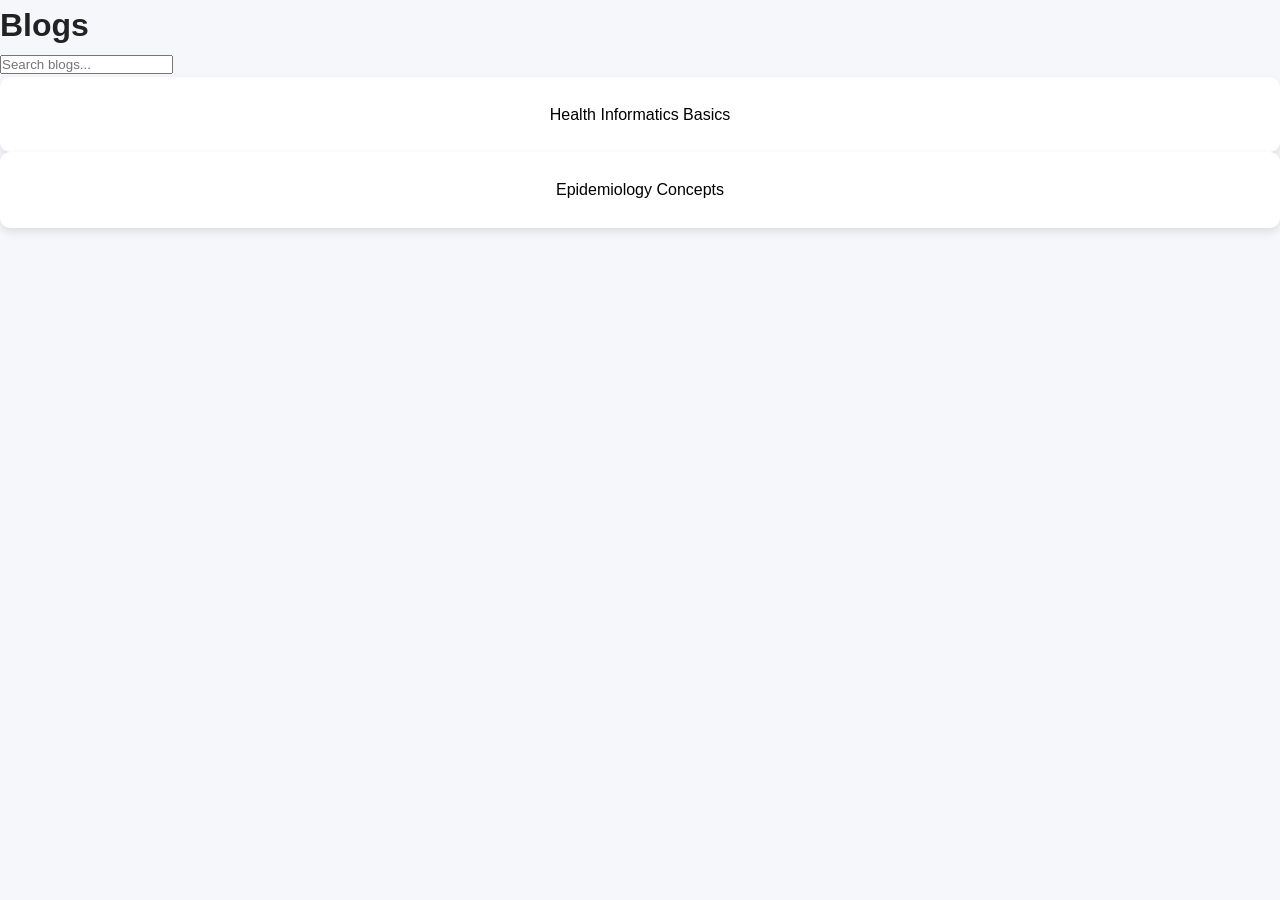
<file: blogs.html>
<!DOCTYPE html>
<html>
<head>
<link rel="stylesheet" href="style.css">
<script src="script.js"></script>
</head>

<body>

<div class="section">
  <h1>Blogs</h1>

  <input type="text" id="search" placeholder="Search blogs...">

  <div class="card">Health Informatics Basics</div>
  <div class="card">Epidemiology Concepts</div>

</div>

</body>
</html>
</file>
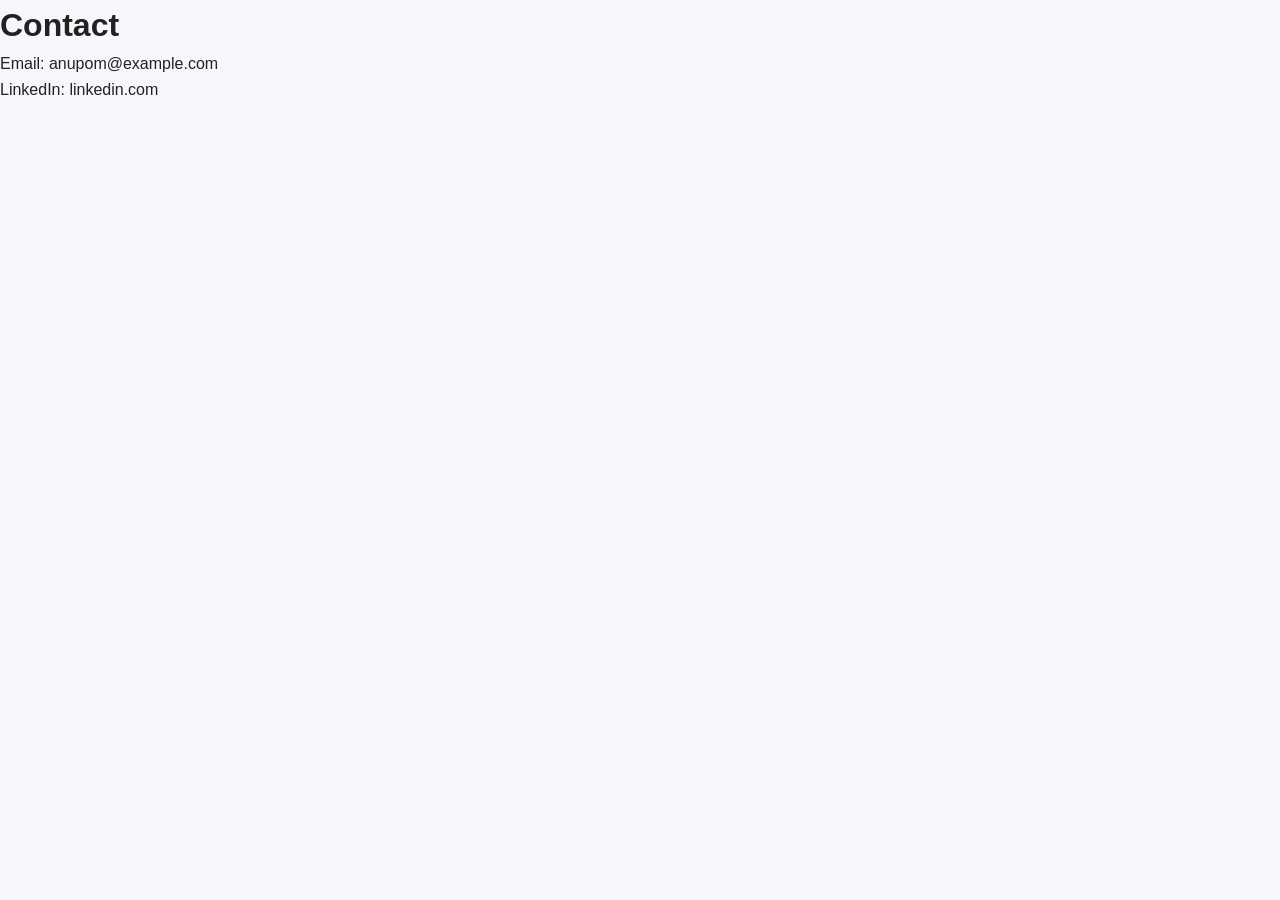
<file: contact.html>
<!DOCTYPE html>
<html>
<head>
<link rel="stylesheet" href="style.css">
</head>

<body>

<div class="section">
  <h1>Contact</h1>

  <p>Email: anupom@example.com</p>
  <p>LinkedIn: linkedin.com</p>

</div>

</body>
</html>
</file>
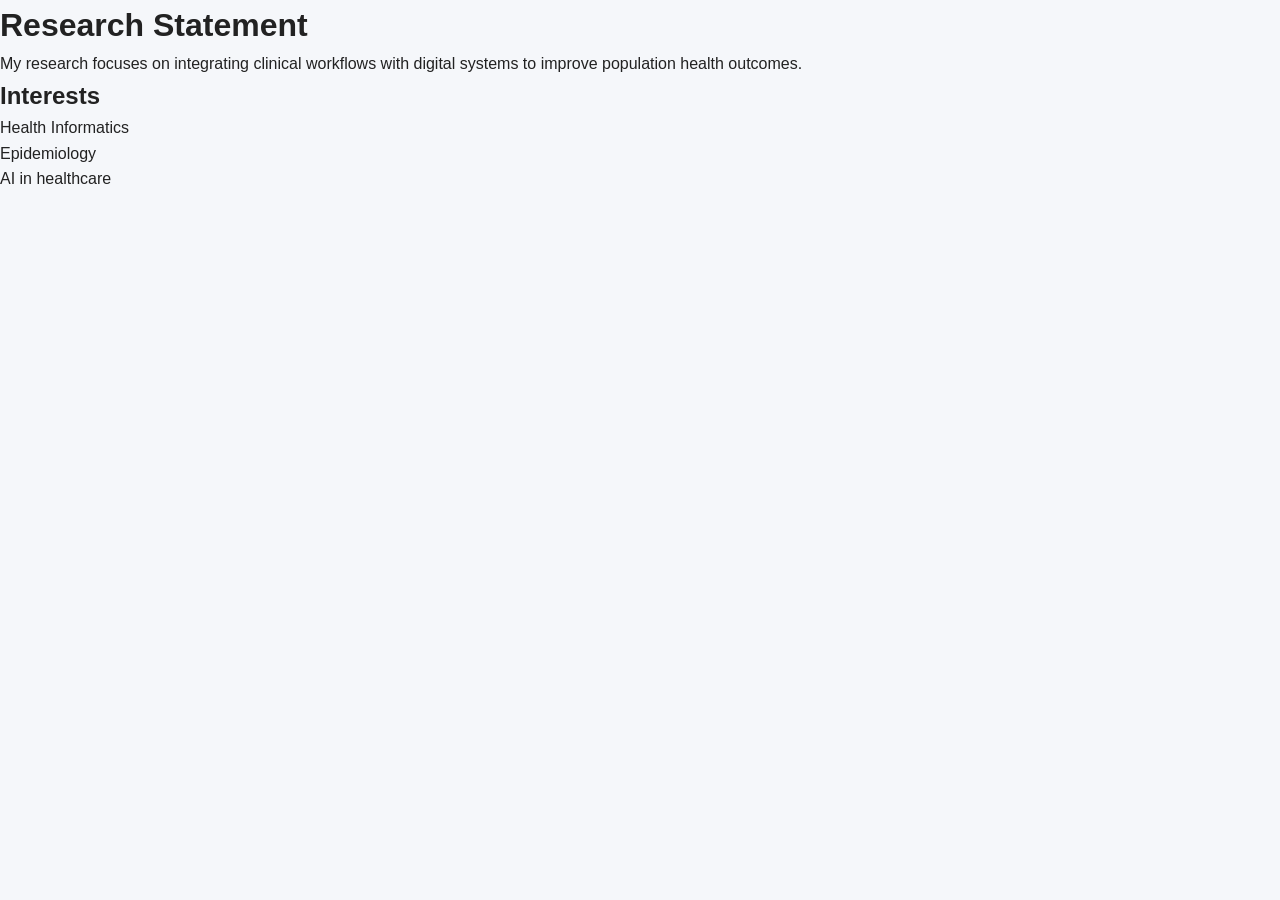
<file: research.html>
<!DOCTYPE html>
<html>
<head>
<link rel="stylesheet" href="style.css">
</head>

<body>

<div class="section">
  <h1>Research Statement</h1>

  <p>
    My research focuses on integrating clinical workflows with digital systems
    to improve population health outcomes.
  </p>

  <h2>Interests</h2>
  <ul>
    <li>Health Informatics</li>
    <li>Epidemiology</li>
    <li>AI in healthcare</li>
  </ul>

</div>

</body>
</html>
</file>
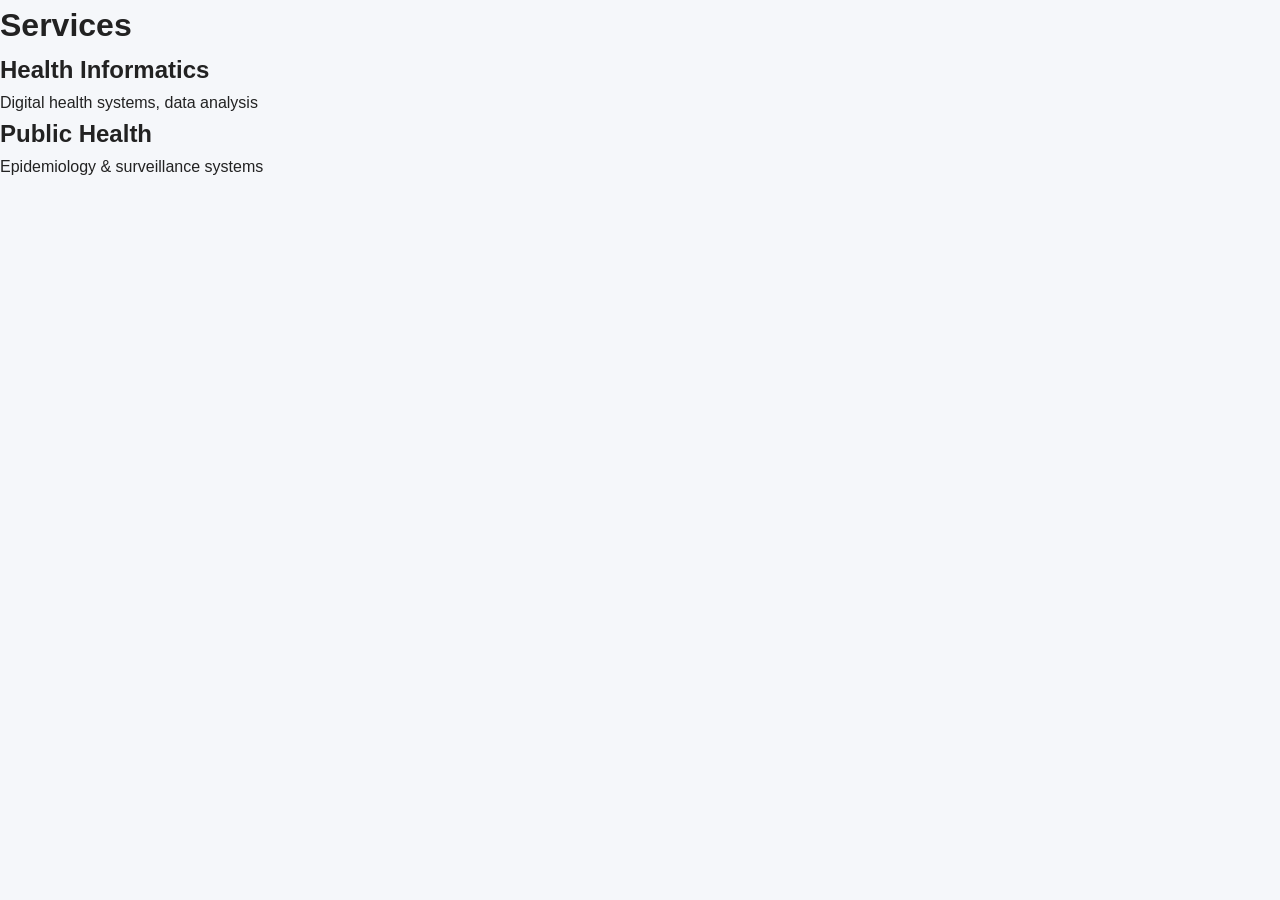
<file: services.html>
<!DOCTYPE html>
<html>
<head>
<link rel="stylesheet" href="style.css">
</head>

<body>

<div class="section">
  <h1>Services</h1>

  <h2>Health Informatics</h2>
  <p>Digital health systems, data analysis</p>

  <h2>Public Health</h2>
  <p>Epidemiology & surveillance systems</p>

</div>

</body>
</html>
</file>
<file: style.css>
/* RESET */
* {
  margin: 0;
  padding: 0;
  box-sizing: border-box;
}

/* BODY */
body {
  font-family: 'Poppins', sans-serif;
  line-height: 1.6;
  background: #f5f7fa;
  color: #222;
}

/* HEADER */
.header {
  position: sticky;
  top: 0;
  z-index: 1000;
  background: #111;
  color: #fff;
  display: flex;
  justify-content: space-between;
  align-items: center;
  padding: 15px 30px;
}

.logo {
  font-size: 20px;
  font-weight: 700;
}

/* NAV */
.nav a {
  color: white;
  margin: 0 12px;
  text-decoration: none;
  font-weight: 500;
  transition: 0.3s;
}

.nav a:hover {
  color: #00bcd4;
}

/* LANGUAGE BUTTON */
.lang-btn {
  background: #00bcd4;
  border: none;
  padding: 6px 10px;
  color: white;
  cursor: pointer;
  border-radius: 5px;
}

/* HERO SECTION */
.home-section {
  display: flex;
  align-items: center;
  justify-content: space-between;
  padding: 60px 10%;
  flex-wrap: wrap;
}

.home-content {
  max-width: 500px;
}

.home-content h1 {
  font-size: 40px;
  margin-bottom: 15px;
}

.home-content p {
  margin-bottom: 20px;
}

/* IMAGE */
.home-image img {
  width: 220px;
  border-radius: 50%;
  box-shadow: 0 5px 15px rgba(0,0,0,0.2);
}

/* BUTTON */
.btn {
  display: inline-block;
  padding: 10px 20px;
  background: #00bcd4;
  color: white;
  text-decoration: none;
  border-radius: 5px;
  transition: 0.3s;
}

.btn:hover {
  background: #0097a7;
}

/* SECTIONS */
section {
  padding: 60px 10%;
}

section h2 {
  margin-bottom: 20px;
  font-size: 28px;
  color: #111;
}

/* ABOUT */
.about-section p {
  max-width: 700px;
}

/* CARDS */
.cards {
  display: grid;
  grid-template-columns: repeat(auto-fit, minmax(200px, 1fr));
  gap: 20px;
}

.card {
  background: white;
  padding: 25px;
  text-align: center;
  border-radius: 10px;
  text-decoration: none;
  color: black;
  box-shadow: 0 4px 10px rgba(0,0,0,0.1);
  transition: 0.3s;
}

.card:hover {
  transform: translateY(-5px);
  background: #00bcd4;
  color: white;
}

/* PROFILE / SERVICES BLOCKS */
.section-block {
  background: white;
  padding: 25px;
  border-radius: 10px;
  margin-bottom: 20px;
  box-shadow: 0 4px 10px rgba(0,0,0,0.08);
}

/* NOTES (BLOG STYLE) */
.note-category {
  margin-bottom: 30px;
}

.note-category h3 {
  margin-bottom: 10px;
  color: #00bcd4;
}

/* CONTACT */
.contact-info p {
  margin-bottom: 10px;
}

/* FOOTER */
.footer {
  text-align: center;
  padding: 20px;
  background: #111;
  color: white;
  margin-top: 40px;
}

/* LANGUAGE */
.bn {
  display: none;
}

/* RESPONSIVE */
@media (max-width: 768px) {

  .home-section {
    flex-direction: column;
    text-align: center;
  }

  .home-image {
    margin-top: 20px;
  }

  .nav {
    display: flex;
    flex-wrap: wrap;
    justify-content: center;
  }

  .nav a {
    margin: 5px;
  }

}


.clickable .details {
  display: none;
  margin-top: 10px;
}

.clickable {
  cursor: pointer;
}
</file>
